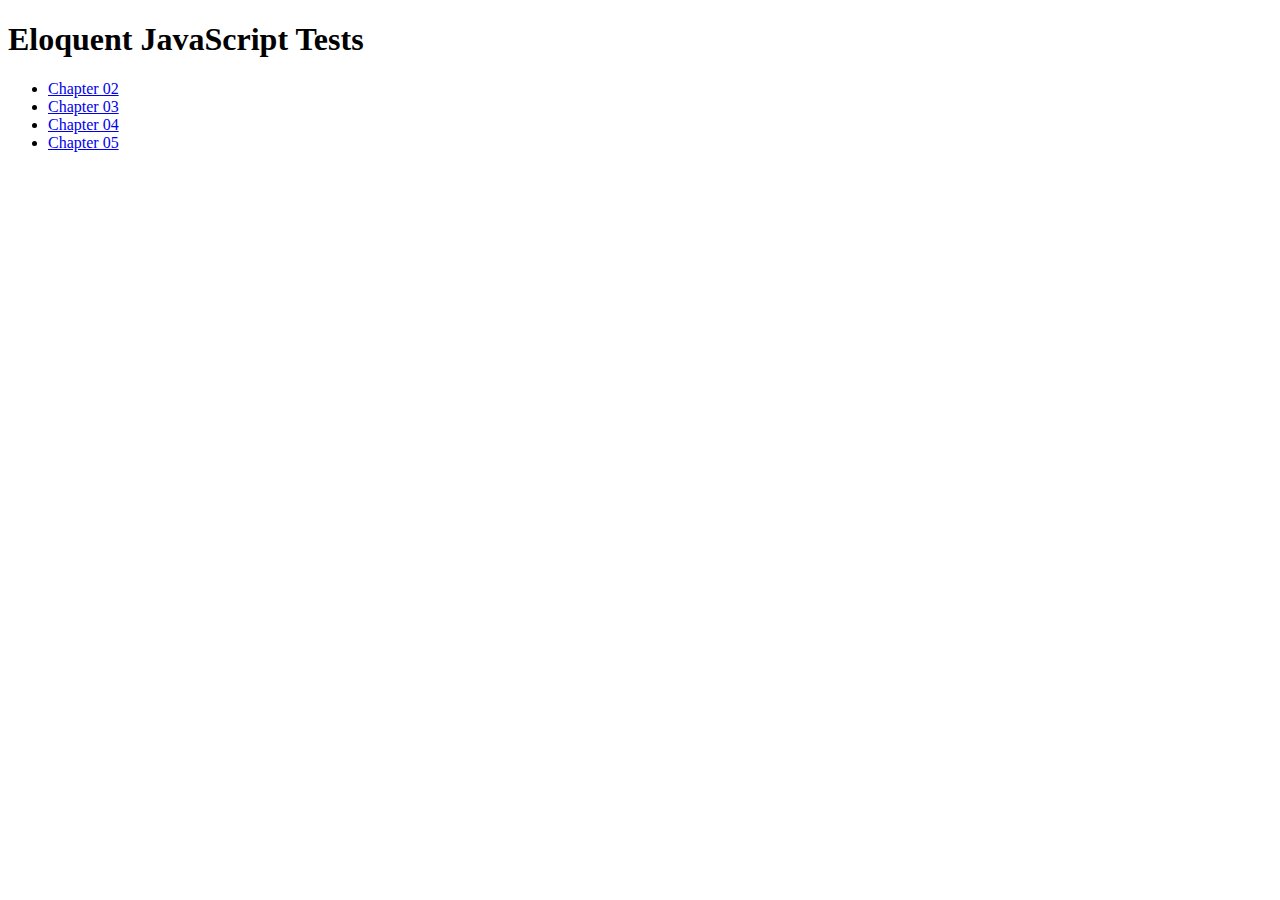
<file: projects/eloquent-javascript/index.html>
<!DOCTYPE html>
<html lang="en">
<head>
  <meta charset="UTF-8">
  <meta name="viewport" content="width=device-width, initial-scale=1.0">
  <meta http-equiv="X-UA-Compatible" content="ie=edge">
  <title>Eloquent JavaScript Tests</title>
  <link rel="stylesheet" href="https://stackpath.bootstrapcdn.com/bootstrap/4.1.0/css/bootstrap.min.css" integrity="sha384-9gVQ4dYFwwWSjIDZnLEWnxCjeSWFphJiwGPXr1jddIhOegiu1FwO5qRGvFXOdJZ4" crossorigin="anonymous">
</head>
<body class="bg-secondary">
  <div class="container">
    <div class="jumbotron bg-dark">
      <h1 class="text-warning">Eloquent JavaScript Tests</h1>
    </div>
    <ul>
      <li>
        <a class="text-warning" href="./chapter-02/index.html">Chapter 02</a>
      </li>
      <li>
        <a class="text-warning" href="./chapter-03/index.html">Chapter 03</a>
      </li>
      <li>
        <a class="text-warning" href="./chapter-04/index.html">Chapter 04</a>
      </li>
      <li>
        <a class="text-warning" href="./chapter-05/index.html">Chapter 05</a>
      </li>
    </ul>
  </div>
</body>
</html>
</file>
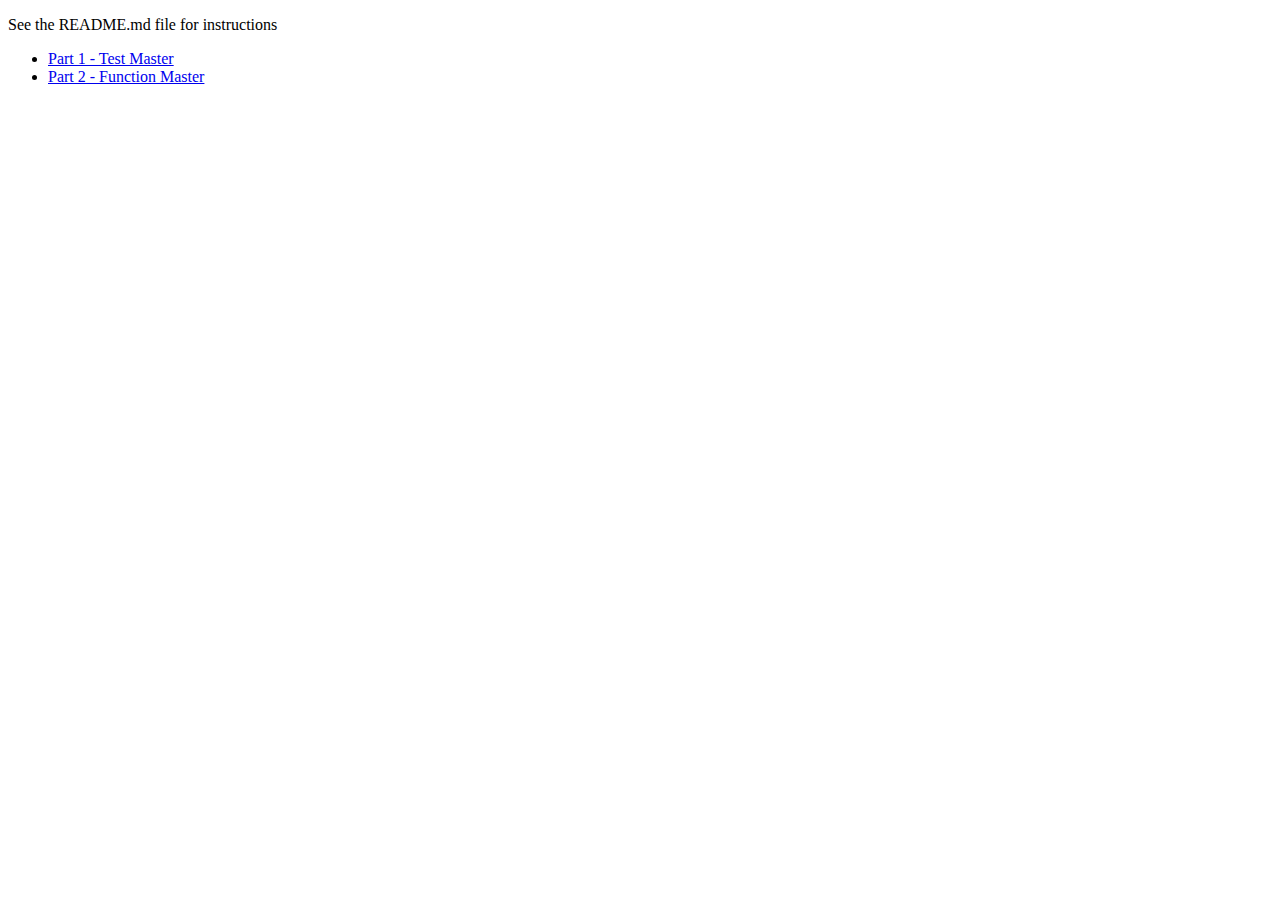
<file: projects/function-master/index.html>
<!doctype html>
<html>
    <head>
        <meta charset="utf-8">
        <title>Function Master</title>
        <meta name="description" content="Function Master: Learn to master the function">
    </head>
    <body>
        <div>
            <p>See the README.md file for instructions</p>
            <ul>
              <li><a href="test-master.html">Part 1 - Test Master</a></li>
              <li><a href="function-master.html">Part 2 - Function Master</a></li>
            </ul>
        </div>
    </body>
</html>
</file>
